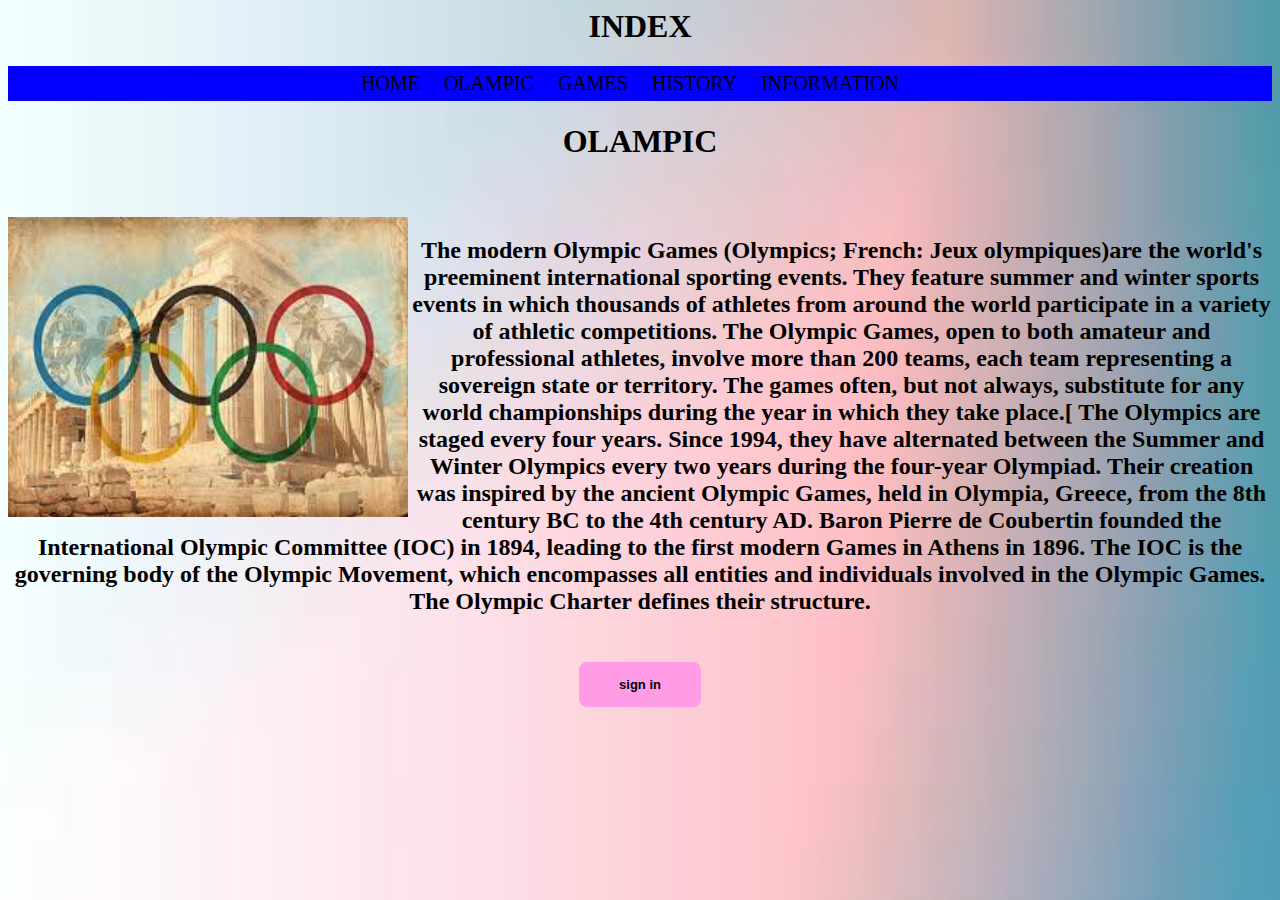
<file: index.html>
<DOCTYPE html>
<html>
<head>
<title> olampic
</title>
<link rel="stylesheet" href="style.css">
</head>
<style>
nav a{margin-right:20px;text-decorations:none;font-weight:blod;color:black;font-size:20px;}
</style>
</body>
<center><h1>INDEX</h1></center> 
<body background="images (9).jpg" style="background-size: cover;background-repeat: no-repeat;background-attachment: fixed;">




<center>
<div style="background-color:FF9CE5; border-radius:10px;">
<nav>
<center>
<a href="index.html">HOME</a>
<a href="OLAMPIC.html">OLAMPIC</a>
<a href="GAMES.html">GAMES</a>
<a href="HISTORY.html">HISTORY</a>
<a href="INFO.html">INFORMATION</a>
</center>
</nav></div>


<center><h1>OLAMPIC</h1></center> 

<BR>
<br>



<center><img src="images (12).jpg" height="300px" width="400px" align="left"> </center>   
<h2>The modern Olympic Games (Olympics; French: Jeux olympiques)are the world's preeminent international sporting events. They feature summer and winter sports events in which thousands of athletes from around the world participate in a variety of athletic competitions. The Olympic Games, open to both amateur and professional athletes, involve more than 200 teams, each team representing a sovereign state or territory. The games often, but not always, substitute for any world championships during the year in which they take place.[ The Olympics are staged every four years. Since 1994, they have alternated between the Summer and Winter Olympics every two years during the four-year Olympiad.

Their creation was inspired by the ancient Olympic Games, held in Olympia, Greece, from the 8th century BC to the 4th century AD. Baron Pierre de Coubertin founded the International Olympic Committee (IOC) in 1894, leading to the first modern Games in Athens in 1896. The IOC is the governing body of the Olympic Movement, which encompasses all entities and individuals involved in the Olympic Games. The Olympic Charter defines their structure. 
<h2>
<br>         


<center>



<div class="container">
<center>
  <div><button><a href="sign in.html">sign in</a></button></div></center>
</div>
</file>
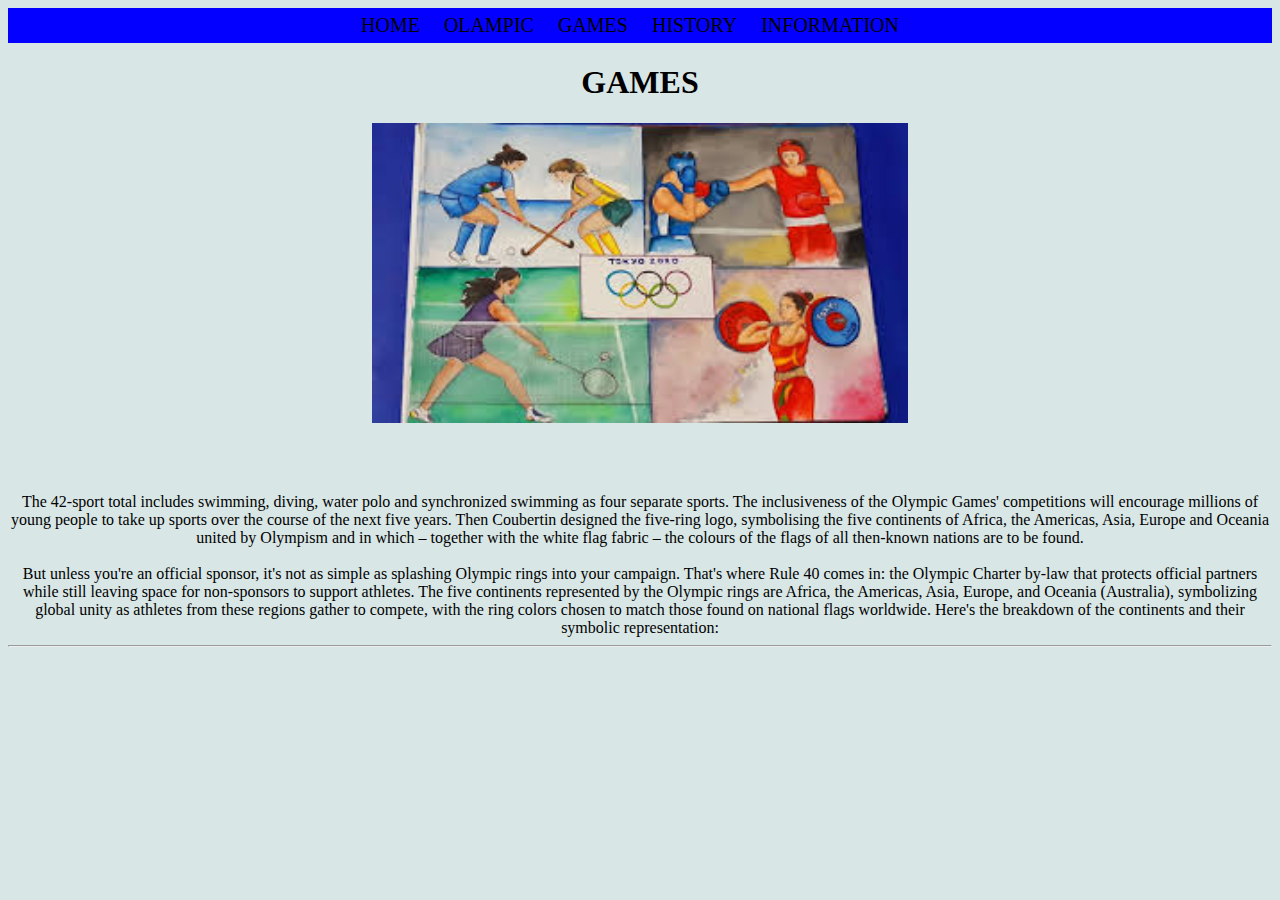
<file: GAMES.html>
<DOCTYPE html>
<html>
<head>
<title> 
</title>
<link rel="stylesheet" href="style.css">
</head>
</body>

<style>
nav a{margin-right:20px;text-decorations:none;font-weight:blod;color:black;font-size:20px;}
</style>
</body>



<div style="background-color:FF9CE5; border-radius:10px;">
<nav>
<center>
<a href="index.htmL">HOME</a>
<a href="OLAMPIC.HTML">OLAMPIC</a>
<a href="GAMES.HTML">GAMES</a>
<a href="HISTORY.html">HISTORY</a>
<a href="INFO.html">INFORMATION</a>
</center>
</nav></div>


<center><h1>GAMES</h1></center>

<center>
<img src="images (3).jpg" height="300">
</center>        
<br>         
<br>
<br>
<p>
<center>
The 42-sport total includes swimming, diving, water polo and synchronized swimming as four separate sports. The inclusiveness of the Olympic Games' competitions will encourage millions of young people to take up sports over the course of the next five years.
Then Coubertin designed the five-ring logo, symbolising the five continents of Africa, the Americas, Asia, Europe and Oceania united by Olympism and in which – together with the white flag fabric – the colours of the flags of all then-known nations are to be found.
<br>
<br>
But unless you're an official sponsor, it's not as simple as splashing Olympic rings into your campaign. That's where Rule 40 comes in: the Olympic Charter by-law that protects official partners while still leaving space for non-sponsors to support athletes.
The five continents represented by the Olympic rings are Africa, the Americas, Asia, Europe, and Oceania (Australia), symbolizing global unity as athletes from these regions gather to compete, with the ring colors chosen to match those found on national flags worldwide.  
Here's the breakdown of the continents and their symbolic representation:  
</center>   
<hr>
</file>
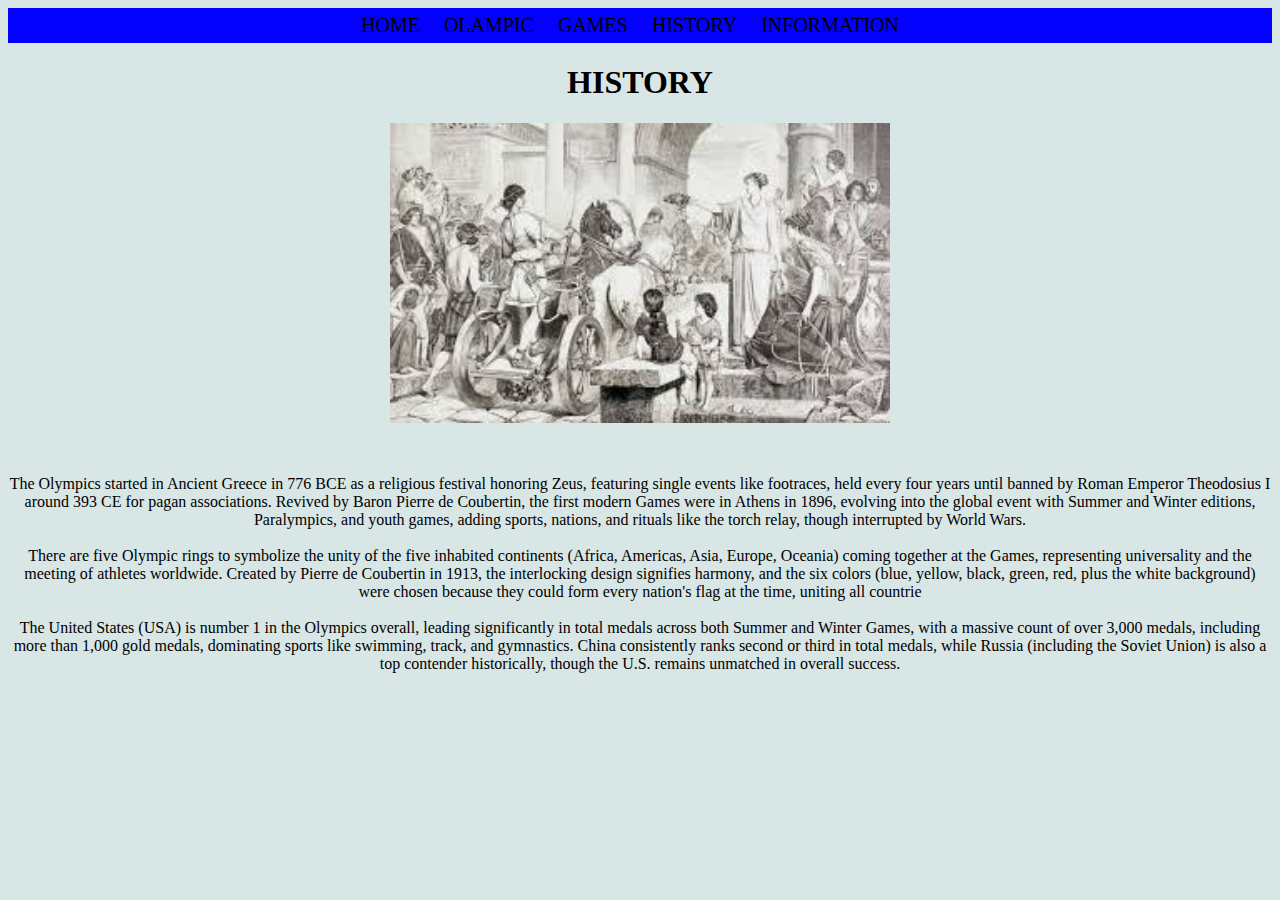
<file: HISTORY.html>
<DOCTYPE html>
<html>
<head>
<title> 
</title>
<link rel="stylesheet" href="style.css">
</head>
</body>

<style>
nav a{margin-right:20px;text-decorations:none;font-weight:blod;color:black;font-size:20px;}
</style>
</body>



<div style="background-color:FF9CE5; border-radius:10px;">
<nav>
<center>
<a href="index.htmL">HOME</a>
<a href="OLAMPIC.HTML">OLAMPIC</a>
<a href="GAMES.HTML">GAMES</a>
<a href="HISTORY.html">HISTORY</a>
<a href="INFO.html">INFORMATION</a>
</center>
</nav></div>




<center><h1>HISTORY</h1></center>








   
<center>
<img src="images (4).jpg" height="300px" width="500px">
</center>
 
<br>         
<br>
<center><p>The Olympics started in Ancient Greece in 776 BCE as a religious festival honoring Zeus, featuring single events like footraces, held every four years until banned by Roman Emperor Theodosius I around 393 CE for pagan associations. Revived by Baron Pierre de Coubertin, the first modern Games were in Athens in 1896, evolving into the global event with Summer and Winter editions, Paralympics, and youth games, adding sports, nations, and rituals like the torch relay, though interrupted by World Wars.  
<br>
<br>
There are five Olympic rings to symbolize the unity of the five inhabited continents (Africa, Americas, Asia, Europe, Oceania) coming together at the Games, representing universality and the meeting of athletes worldwide. Created by Pierre de Coubertin in 1913, the interlocking design signifies harmony, and the six colors (blue, yellow, black, green, red, plus the white background) were chosen because they could form every nation's flag at the time, uniting all countrie
<br>
<br>
 The United States (USA) is number 1 in the Olympics overall, leading significantly in total medals across both Summer and Winter Games, with a massive count of over 3,000 medals, including more than 1,000 gold medals, dominating sports like swimming, track, and gymnastics. China consistently ranks second or third in total medals, while Russia (including the Soviet Union) is also a top contender historically, though the U.S. remains unmatched in overall success.
</file>
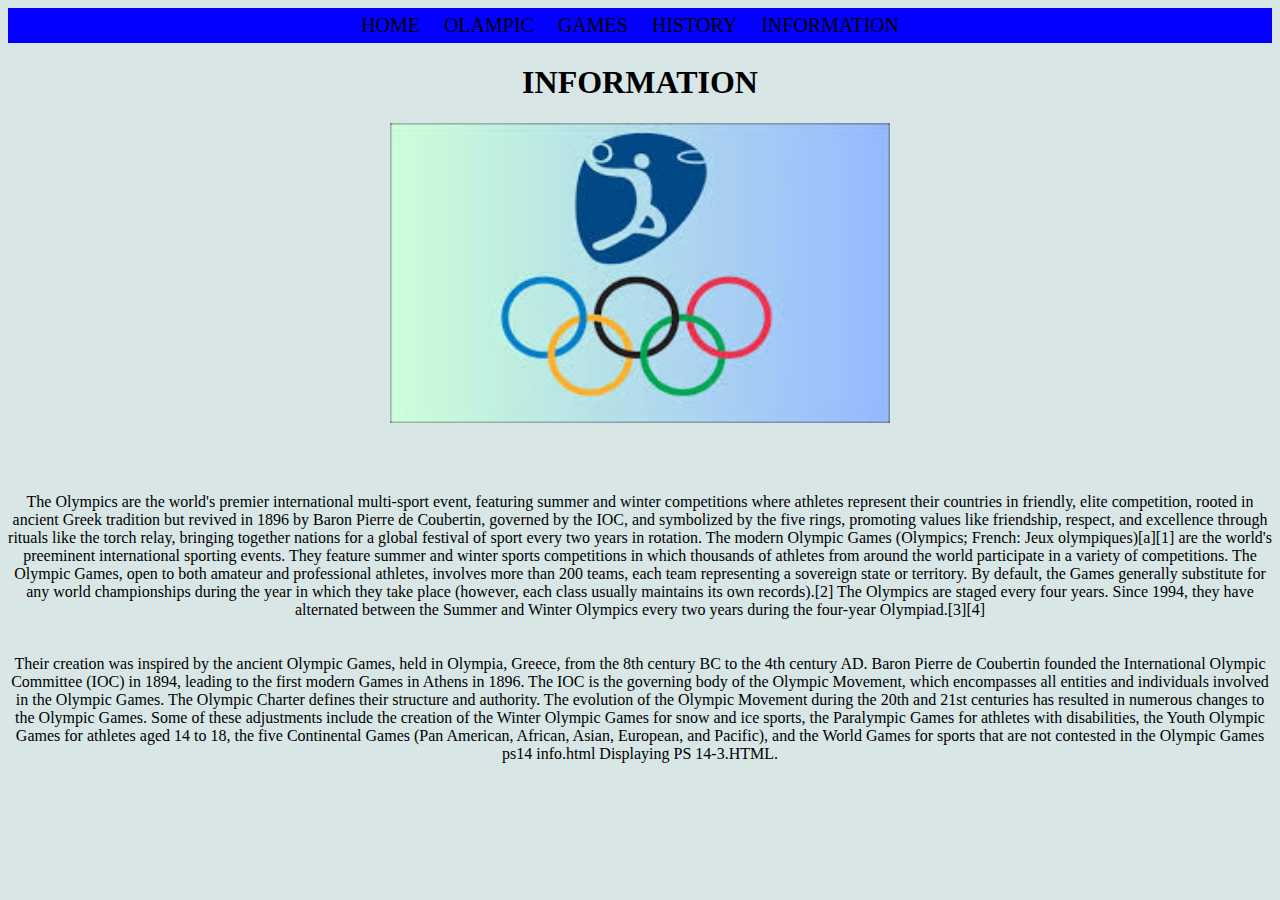
<file: INFO.html>
<DOCTYPE html>
<html>
<head>
<title> 
</title>
<link rel="stylesheet" href="style.css">
</head>
</body>

<style>
nav a{margin-right:20px;text-decorations:none;font-weight:blod;color:black;font-size:20px;}
</style>
</body>


<div style="background-color:FF9CE5; border-radius:10px;">
<nav>
<center>
<a href="index.html">HOME</a>
<a href="OLAMPIC.HTML">OLAMPIC</a>
<a href="GAMES.HTML">GAMES</a>
<a href="HISTORY.html">HISTORY</a>
<a href="INFO.html">INFORMATION</a>
</center>
</nav></div>


<center><h1>INFORMATION</h1></center>

<center>
<img src="images (5).jpg" height="300px" width="500px">
</center>

<br>
<br>
<br>
 <center><p>The Olympics are the world's premier international multi-sport event, featuring summer and winter competitions where athletes represent their countries in friendly, elite competition, rooted in ancient Greek tradition but revived in 1896 by Baron Pierre de Coubertin, governed by the IOC, and symbolized by the five rings, promoting values like friendship, respect, and excellence through rituals like the torch relay, bringing together nations for a global festival of sport every two years in rotation.  
  The modern Olympic Games (Olympics; French: Jeux olympiques)[a][1] are the world's preeminent international sporting events. They feature summer and winter sports competitions in which thousands of athletes from around the world participate in a variety of competitions. The Olympic Games, open to both amateur and professional athletes, involves more than 200 teams, each team representing a sovereign state or territory. By default, the Games generally substitute for any world championships during the year in which they take place (however, each class usually maintains its own records).[2] The Olympics are staged every four years. Since 1994, they have alternated between the Summer and Winter Olympics every two years during the four-year Olympiad.[3][4]
<br>
<br>
<br>
Their creation was inspired by the ancient Olympic Games, held in Olympia, Greece, from the 8th century BC to the 4th century AD. Baron Pierre de Coubertin founded the International Olympic Committee (IOC) in 1894, leading to the first modern Games in Athens in 1896. The IOC is the governing body of the Olympic Movement, which encompasses all entities and individuals involved in the Olympic Games. The Olympic Charter defines their structure and authority.

The evolution of the Olympic Movement during the 20th and 21st centuries has resulted in numerous changes to the Olympic Games. Some of these adjustments include the creation of the Winter Olympic Games for snow and ice sports, the Paralympic Games for athletes with disabilities, the Youth Olympic Games for athletes aged 14 to 18, the five Continental Games (Pan American, African, Asian, European, and Pacific), and the World Games for sports that are not contested in the Olympic Games
                                                                                                                                                                                                                                                                                                                                                                                                               
ps14 info.html
Displaying PS 14-3.HTML.
</file>
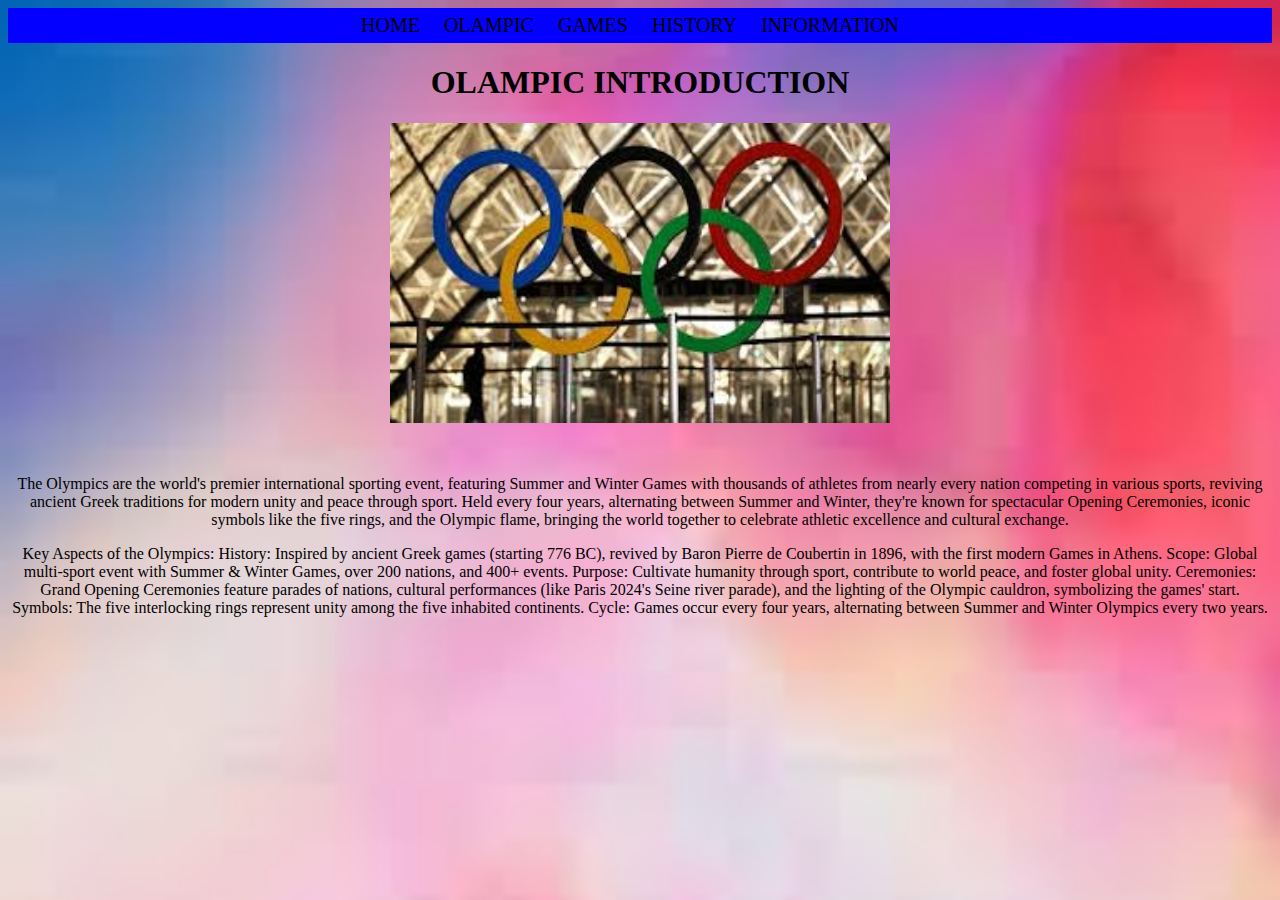
<file: OLAMPIC.html>
<DOCTYPE html>
<html>
<head>
<title> 
</title>
<link rel="stylesheet" href="style.css">
</head>
<style>
nav a{margin-right:20px;text-decorations:none;font-weight:blod;color:black;font-size:20px;}
</style>
</body>
<body background ="images (7).jpg"
style="background-size:cover;
background-repeat: no-repeat;
background-attachment:fixed;">



<div style="background-color:FF9CE5; border-radius:10px;">
<nav>
<center>
<a href="index.html">HOME</a>
<a href="OLAMPIC.HTML">OLAMPIC</a>
<a href="GAMES.HTML">GAMES</a>
<a href="HISTORY.html">HISTORY</a>
<a href="INFO.html">INFORMATION</a>
</center>
</nav></div>




<center><h1>OLAMPIC INTRODUCTION</h1></center>
<center>
<img src="images (2).jpg" height="300px" width="500px">
</center>
 
<br>         
<br>
<center>
<p>
The Olympics are the world's premier international sporting event, featuring Summer and Winter Games with thousands of athletes from nearly every nation competing in various sports, reviving ancient Greek traditions for modern unity and peace through sport. Held every four years, alternating between Summer and Winter, they're known for spectacular Opening Ceremonies, iconic symbols like the five rings, and the Olympic flame, bringing the world together to celebrate athletic excellence and cultural exchange. 
</p></centert>

<center><p>
Key Aspects of the Olympics:
History: Inspired by ancient Greek games (starting 776 BC), revived by Baron Pierre de Coubertin in 1896, with the first modern Games in Athens.
Scope: Global multi-sport event with Summer & Winter Games, over 200 nations, and 400+ events.
Purpose: Cultivate humanity through sport, contribute to world peace, and foster global unity.
Ceremonies: Grand Opening Ceremonies feature parades of nations, cultural performances (like Paris 2024's Seine river parade), and the lighting of the Olympic cauldron, symbolizing the games' start.
Symbols: The five interlocking rings represent unity among the five inhabited continents.
Cycle: Games occur every four years, alternating between Summer and Winter Olympics every two years. 
 </p></center>
</file>
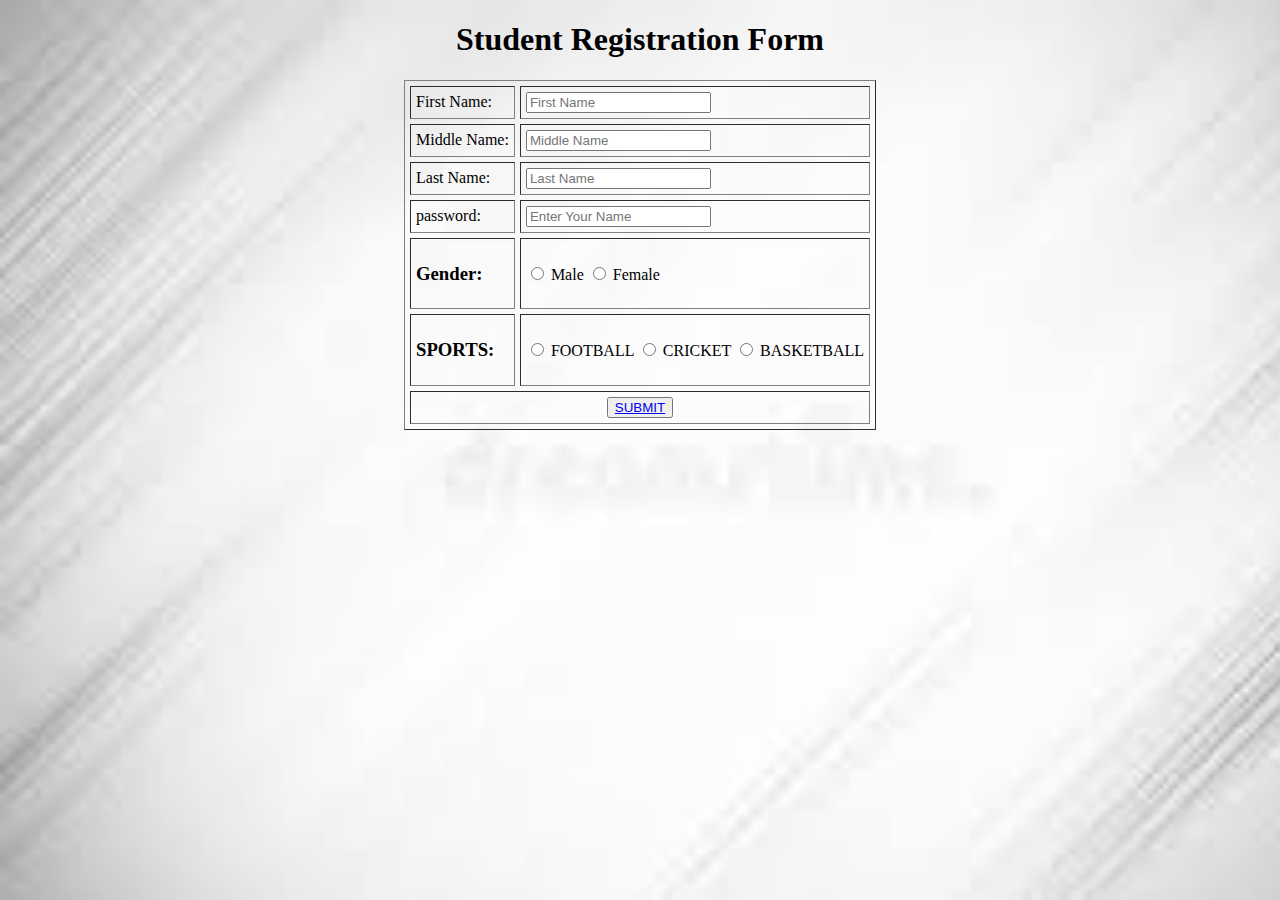
<file: sign in.html>
<!DOCTYPE html>
<html>
<head>
<title>Student Registration Form</title>
</head>
<body>

<center><h1>Student Registration Form</h1></center>
<body background ="images (6).jpg"
style="background-size:cover;
background-repeat: no-repeat;
background-attachment:fixed;">

<center>

<form method="get" action="ps9 part 2.html">
<table border="1" cellspacing="5" cellpadding="5">
       
<tr>

<td>
<label for="FirstName">First Name:</label>
</td>
<td>
<input type="text" id="FirstName" name="FirstName" placeholder="First Name">
</td>

</tr>

<tr>

<td>
<label for="MiddleName">Middle Name:</label>
</td>
<td>
<input type="text" id="MiddleName" name="MiddleName" placeholder="Middle Name">
</td>

</tr>

<tr>

<td>
<label for="lastName">Last Name:</label>
</td>
<td>
<input type="text" id="lastName" name="lastName" placeholder="Last Name">
</td>
</tr>

<tr>

<td>
<label for="password">password:</label>
</td>
<td>
<input type="text" id="password" name="password" placeholder="Enter Your Name">
</td>
</tr>





<tr>

<td>
<h3>Gender:</h3>
</td>
<td>
<input type="radio" id="Male" name="Gender" value="Male">
 <label for="Male">Male</label>
<input type="radio" id="Female" name="Gender" value="Female">
 <label for="Female">Female</label>
</td>

</tr>

<tr>

<td>
<h3>SPORTS:</h3>
</td>
<td>
<input type="radio" id="FOOTBALL" name="SPORTS" value="FOOTBALL"> <label for="FOOTBALL">FOOTBALL</label>
<input type="radio" id="CRICKET" name="SPORTS" value="CRICKET"> <label for="CRICKET">CRICKET</label>
<input type="radio" id="BASKETBALL" name="BASKETBALL" value=""> <label for="BASKETBALL">BASKETBALL</label>

</td>

</tr>


<tr>

<td colspan="2" style="text-align:center;">
<button><a href="thank you.html">SUBMIT</a></a></button>
</td>

</tr>

</table>
</form>

</center>

</body>
</html>
</file>
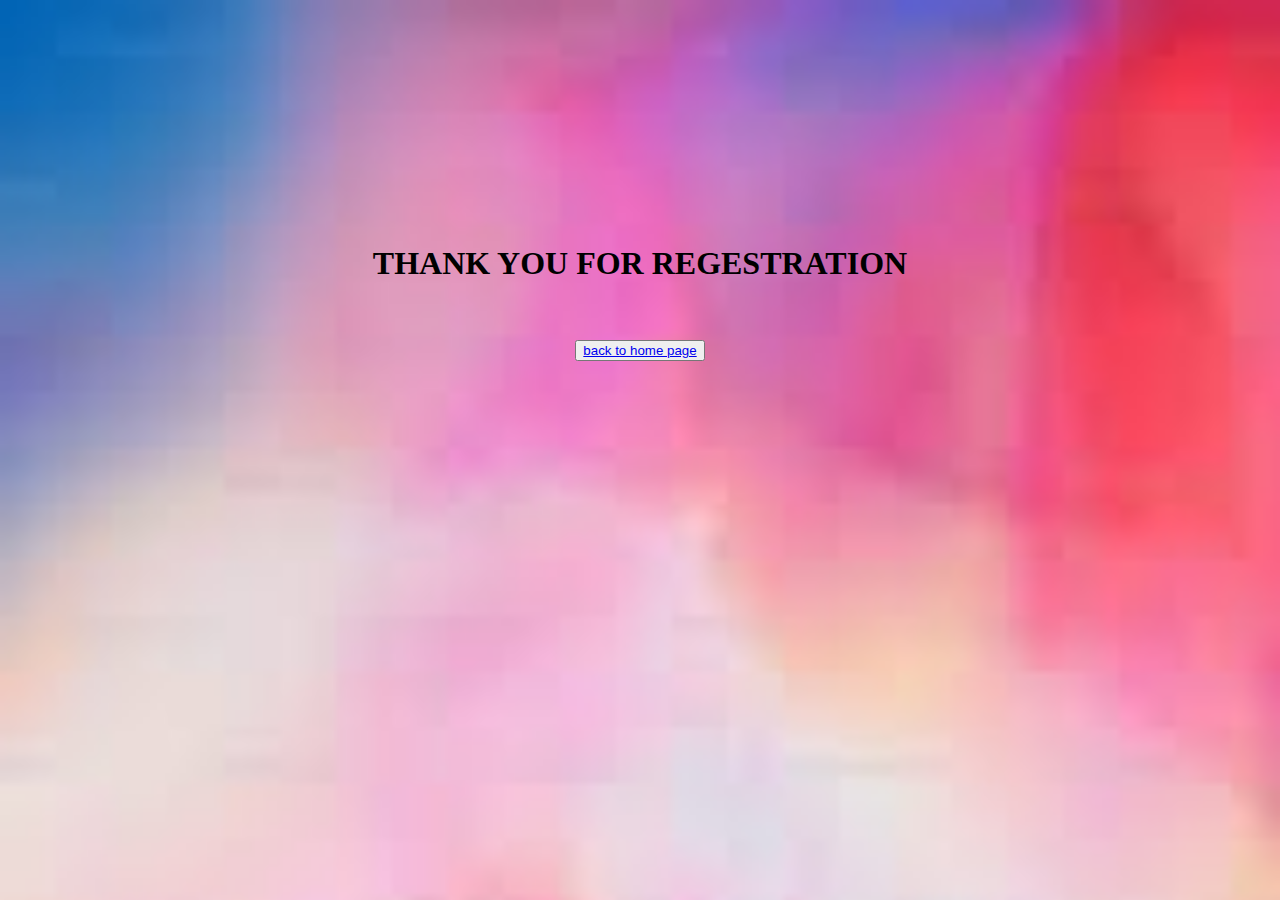
<file: thank you.html>
<DOCTYPE html>
<html>
<head>
<title> 
</title>
</head>
</body>
<br>
<br>
<br>
<br>
<br>
<br>
<br>
<br>
<br>


<br>
<br>
<br>
<center><h1>THANK YOU FOR REGESTRATION</h1></center>
<body background ="images (7).jpg"
style="background-size:cover;
background-repeat: no-repeat;
background-attachment:fixed;">
<BR>
<br>
<div class="container">
<center>
  <div><button><a href="index.html">back to home page</a></button></div></center>
</div>
</file>
<file: style.css>
.watchwrc {
 height:200px;
 width:590px;
 border:3px solid rgb(255, 137, 137);
 color:rgb(255, 0, 0);
 background-color:rgb(77, 198, 255);
 display:inline-block;
 margin:3px;
 padding:50px;
 border-radius: 30px;
}

.watchwrc:hover {
background-color: rgb(68, 134, 197);
}

.mybutton {
width: 160px;
height: 80px;
background-color: gold;
border: 2px solid firebrick;
border-radius: 10px;
font-size: 21px;
}

.mybutton:hover {
background-color: rgb(255, 166, 0);
transform: translateY(-2px);
}

nav {
border: 1px;
background-color: rgb(4, 0, 255);
color: white;
padding: 6px;
}

nav:hover {
background-color: rgb(69, 77, 167);
}

a:hover {
opacity: 0.7;
color: black;
transform: translateY(20px);
}


a {
color: rgb(255, 255, 255);
font-size: 13px;
text-decoration: none;
}

button:hover {
background-color: #ff7fd8;
transform: scale(1.05);  
transition: 0.3s ease;
}
body {
background-color: rgb(216, 230, 230);
}
button {
padding: 15px 40px;  
font-size: 18px;     
border-radius: 8px;
background-color: #FF9CE5;
border: none;
cursor: pointer;
}
button a {
text-decoration: none;
color: black;
font-weight: bold;
}
header {
    background-color: #1565c0;
    color: white;
    text-align: center;
    padding: 25px;
}
</file>
